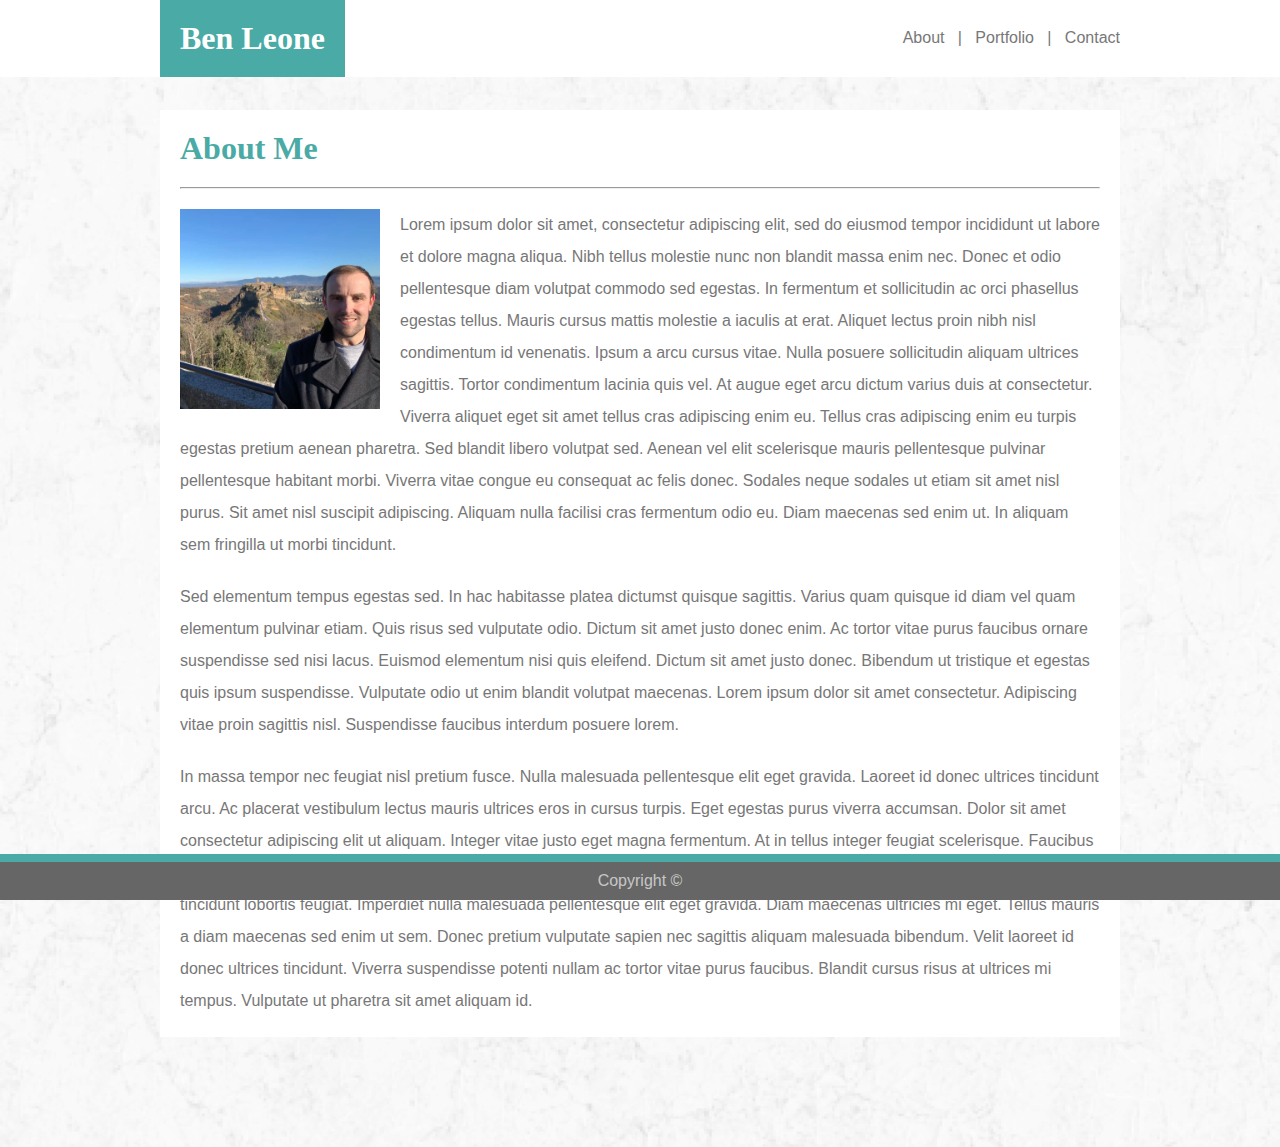
<file: index.html>
<!DOCTYPE html>
<html lang="en">
  <head>
    <meta charset="utf-8" />
    <meta http-equiv="X-UA-Compatible" content="IE=edge" />
    <title>My Profile</title>
    <meta name="description" content="" />
    <meta name="viewport" content="width=device-width, initial-scale=1" />
    <link rel="stylesheet" type="text/css" href="./assests/css/style.css" />
    <link rel="stylesheet" type="text/css" href="./assests/css/index.css" />
  </head>
  <body>
    <header>
      <div class="navbar">
        <a href="./index.html">
          <h1 id="name">
            Ben Leone
          </h1>
        </a>
        <div id="link-list">
          <nav>
            <a href="./index.html">About</a>
            <span>&nbsp;&nbsp;|&nbsp;&nbsp;</span>
            <a href="./portfolio.html">Portfolio</a>
            <span>&nbsp;&nbsp;|&nbsp;&nbsp;</span>
            <a href="./contact.html">Contact</a>
          </nav>
        </div>
      </div>
    </header>
    <div class="container">
      <h1>About Me</h1>
      <hr />
      <p>
        <img src="./assests/images/profile.jpg" alt="My Photo" />
        Lorem ipsum dolor sit amet, consectetur adipiscing elit, sed do eiusmod
        tempor incididunt ut labore et dolore magna aliqua. Nibh tellus molestie
        nunc non blandit massa enim nec. Donec et odio pellentesque diam
        volutpat commodo sed egestas. In fermentum et sollicitudin ac orci
        phasellus egestas tellus. Mauris cursus mattis molestie a iaculis at
        erat. Aliquet lectus proin nibh nisl condimentum id venenatis. Ipsum a
        arcu cursus vitae. Nulla posuere sollicitudin aliquam ultrices sagittis.
        Tortor condimentum lacinia quis vel. At augue eget arcu dictum varius
        duis at consectetur. Viverra aliquet eget sit amet tellus cras
        adipiscing enim eu. Tellus cras adipiscing enim eu turpis egestas
        pretium aenean pharetra. Sed blandit libero volutpat sed. Aenean vel
        elit scelerisque mauris pellentesque pulvinar pellentesque habitant
        morbi. Viverra vitae congue eu consequat ac felis donec. Sodales neque
        sodales ut etiam sit amet nisl purus. Sit amet nisl suscipit adipiscing.
        Aliquam nulla facilisi cras fermentum odio eu. Diam maecenas sed enim
        ut. In aliquam sem fringilla ut morbi tincidunt.
      </p>
      <p>
        Sed elementum tempus egestas sed. In hac habitasse platea dictumst
        quisque sagittis. Varius quam quisque id diam vel quam elementum
        pulvinar etiam. Quis risus sed vulputate odio. Dictum sit amet justo
        donec enim. Ac tortor vitae purus faucibus ornare suspendisse sed nisi
        lacus. Euismod elementum nisi quis eleifend. Dictum sit amet justo
        donec. Bibendum ut tristique et egestas quis ipsum suspendisse.
        Vulputate odio ut enim blandit volutpat maecenas. Lorem ipsum dolor sit
        amet consectetur. Adipiscing vitae proin sagittis nisl. Suspendisse
        faucibus interdum posuere lorem.
      </p>
      <p>
        In massa tempor nec feugiat nisl pretium fusce. Nulla malesuada
        pellentesque elit eget gravida. Laoreet id donec ultrices tincidunt
        arcu. Ac placerat vestibulum lectus mauris ultrices eros in cursus
        turpis. Eget egestas purus viverra accumsan. Dolor sit amet consectetur
        adipiscing elit ut aliquam. Integer vitae justo eget magna fermentum. At
        in tellus integer feugiat scelerisque. Faucibus pulvinar elementum
        integer enim neque volutpat ac tincidunt vitae. Nam at lectus urna duis
        convallis. Ullamcorper dignissim cras tincidunt lobortis feugiat.
        Imperdiet nulla malesuada pellentesque elit eget gravida. Diam maecenas
        ultricies mi eget. Tellus mauris a diam maecenas sed enim ut sem. Donec
        pretium vulputate sapien nec sagittis aliquam malesuada bibendum. Velit
        laoreet id donec ultrices tincidunt. Viverra suspendisse potenti nullam
        ac tortor vitae purus faucibus. Blandit cursus risus at ultrices mi
        tempus. Vulputate ut pharetra sit amet aliquam id.
      </p>
    </div>
    <footer>
      Copyright &copy;
    </footer>
  </body>
</html>
</file>
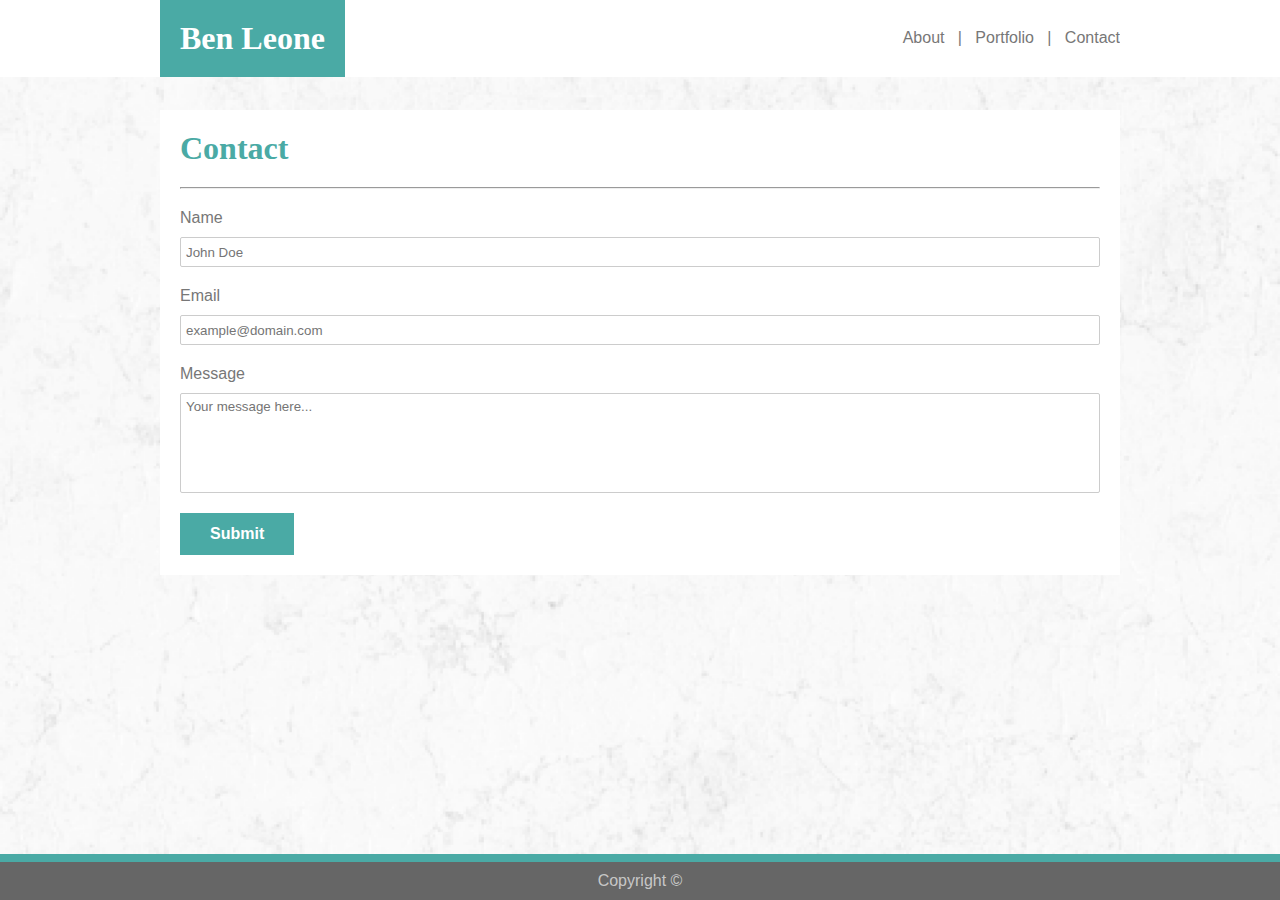
<file: contact.html>
<!DOCTYPE html>
<html lang="en">
  <head>
    <meta charset="utf-8" />
    <meta http-equiv="X-UA-Compatible" content="IE=edge" />
    <title>My Profile</title>
    <meta name="description" content="" />
    <meta name="viewport" content="width=device-width, initial-scale=1" />
    <link rel="stylesheet" type="text/css" href="./assests/css/style.css" />
    <link rel="stylesheet" type="text/css" href="./assests/css/contact.css" />
  </head>
  <body>
    <header>
      <div class="navbar">
        <a href="./index.html">
          <h1 id="name">
            Ben Leone
          </h1>
        </a>
        <div id="link-list">
          <nav>
            <a href="./index.html">About</a>
            <span>&nbsp;&nbsp;|&nbsp;&nbsp;</span>
            <a href="./portfolio.html">Portfolio</a>
            <span>&nbsp;&nbsp;|&nbsp;&nbsp;</span>
            <a href="./contact.html">Contact</a>
          </nav>
        </div>
      </div>
    </header>
    <div class="container">
      <h1>Contact</h1>
      <hr />
      <form action="#">
        <label for="fname">Name</label>
        <br />
        <input type="text" id="fname" name="fname" placeholder="John Doe" />
        <br />
        <label for="email">Email</label>
        <br />
        <input
          type="text"
          id="email"
          name="email"
          placeholder="example@domain.com"
        />
        <br />
        <label for="message">Message</label>
        <textarea name="message" placeholder="Your message here..."></textarea>
        <input type="submit" id="button" value="Submit" />
      </form>
    </div>
    <footer>
      Copyright &copy;
    </footer>
  </body>
</html>
</file>
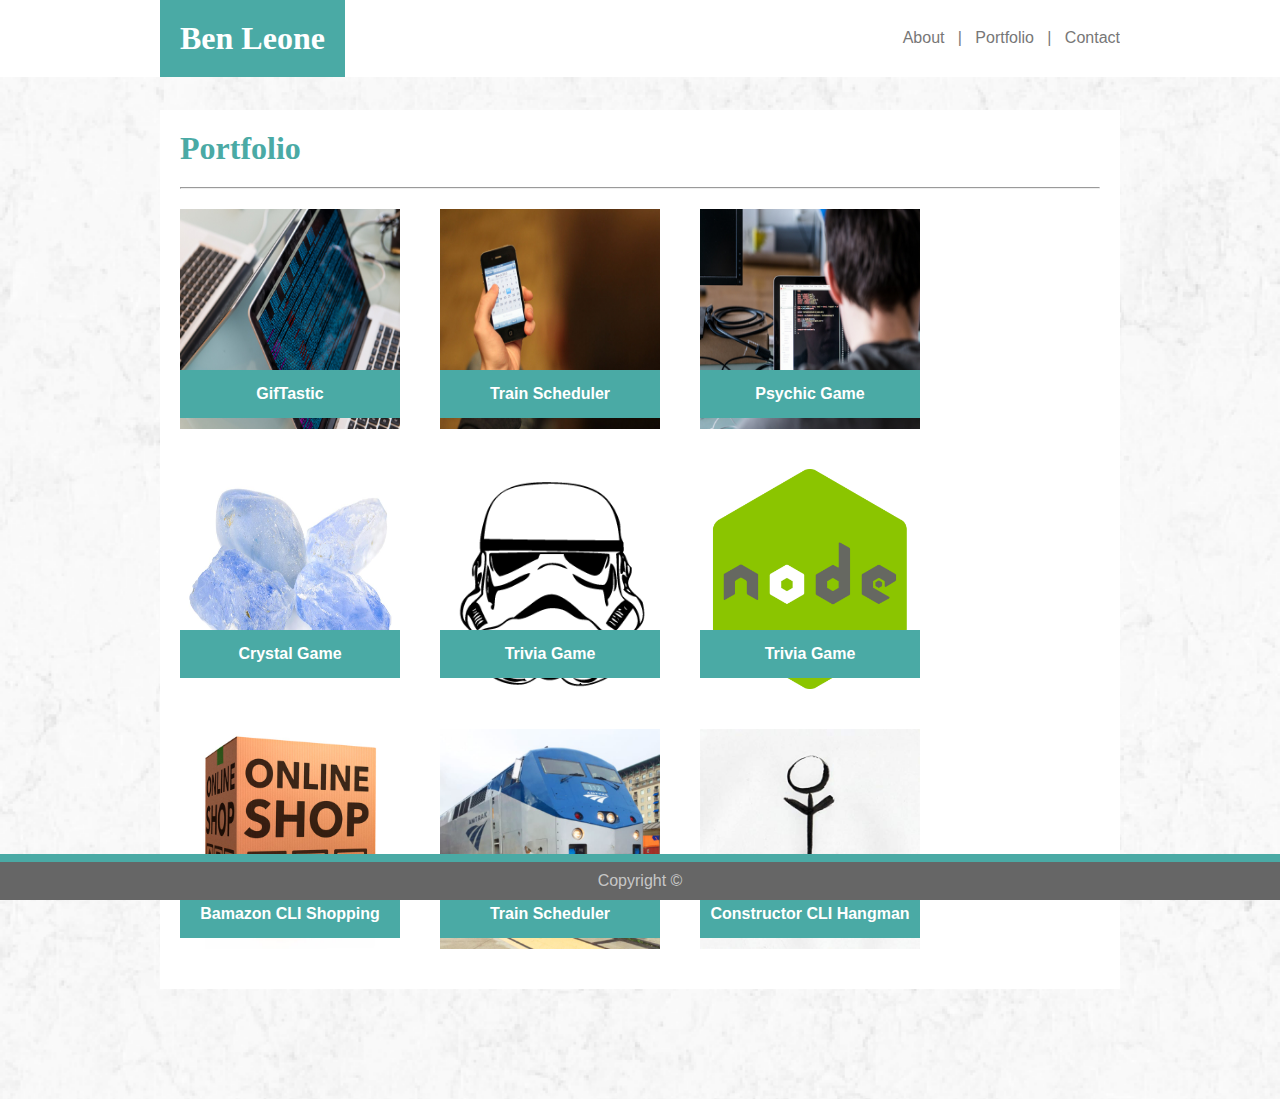
<file: portfolio.html>
<!DOCTYPE html>
<html lang="en">
  <head>
    <meta charset="utf-8" />
    <meta http-equiv="X-UA-Compatible" content="IE=edge" />
    <title>My Profile</title>
    <meta name="description" content="" />
    <meta name="viewport" content="width=device-width, initial-scale=1" />
    <link rel="stylesheet" type="text/css" href="./assests/css/style.css" />
    <link rel="stylesheet" type="text/css" href="./assests/css/portfolio.css" />
  </head>
  <body>
    <header>
      <div class="navbar">
        <a href="./index.html">
          <h1 id="name">
            Ben Leone
          </h1>
        </a>
        <div id="link-list">
          <nav>
            <a href="./index.html">About</a>
            <span>&nbsp;&nbsp;|&nbsp;&nbsp;</span>
            <a href="./portfolio.html">Portfolio</a>
            <span>&nbsp;&nbsp;|&nbsp;&nbsp;</span>
            <a href="./contact.html">Contact</a>
          </nav>
        </div>
      </div>
    </header>
    <div class="container">
      <h1>Portfolio</h1>
      <hr />
      <div id="code-img">
        <a href="https://benleone90.github.io/GifTastic/">
          <img src="./assests/images/code.jpg" alt="GifTastic" />
          <h4>GifTastic</h4>
        </a>
      </div>
      <div id="code-img">
        <a href="https://benleone90.github.io/TrainScheduler/">
          <img src="./assests/images/tech.jpg" alt="Train Scheduler" />
          <h4>Train Scheduler</h4>
        </a>
      </div>
      <div id="code-img">
        <a href="https://benleone90.github.io/Psychic-Game/">
          <img
            src="./assests/images/placeimg_640_480_tech.jpg"
            alt="Psychic Game"
          />
          <h4>Psychic Game</h4>
        </a>
      </div>
      <div id="code-img">
        <a href="https://benleone90.github.io/Unit-4-Game/">
          <img src="./assests/images/crystal.jpg" alt="Crystal Game" />
          <h4>Crystal Game</h4>
        </a>
      </div>
      <div id="code-img">
        <a href="https://benleone90.github.io/TriviaGame">
          <img src="./assests/images/stormtrooper.png" alt="Trivia Game" />
          <h4>Trivia Game</h4>
        </a>
      </div>
      <div id="code-img">
        <a href="https://github.com/benleone90/LIRI-node-app">
          <img src="./assests/images/nodejslogo.png" alt="LIRI Node App" />
          <h4>Trivia Game</h4>
        </a>
      </div>
      <div id="code-img">
        <a href="https://github.com/benleone90/Bamazon">
          <img src="./assests/images/shop.jpg" alt="Bamazon" />
          <h4>Bamazon CLI Shopping</h4>
        </a>
      </div>
      <div id="code-img">
        <a href="https://github.com/benleone90/TrainScheduler">
          <img src="./assests/images/train.jpg" alt="Train Scheduler" />
          <h4>Train Scheduler</h4>
        </a>
      </div>
      <div id="code-img">
        <a href="https://github.com/benleone90/Constructor-Word-Guess">
          <img src="./assests/images/hangman.jpg" alt="Constructor Hangman" />
          <h4>Constructor CLI Hangman</h4>
        </a>
      </div>
    </div>
    <footer>
      Copyright &copy;
    </footer>
  </body>
</html>
</file>
<file: assests/css/style.css>
* {
  margin: 0;
  padding: 0;
  box-sizing: border-box;
}

body {
  background-image: url(../images/rockywall_@2X.png);
  background-size: cover;
  background-color: #cccccc;
  margin: 0px;
}

header {
  background-color: #ffffff;
  width: 100%;
  height: auto;
  border: 0px solid #cccccc;
  position: fixed;
  top: 0;
  z-index: 1;
}

a:link {
    color: #777777;
    text-decoration: none;
}

a:visited {
    color: #777777;
    text-decoration: none;
}

a:hover {
    color: #777777;
    text-decoration: underline;
}

a:active {
    color: #777777;
    text-decoration: underline;
    background-color: #4aaaa5;
}

.navbar {
  width: 960px;
  margin: auto;
  overflow: auto;
  position: relative;
}

#name {
  font-size: 2em;
  background-color: #4aaaa5;
  color: #ffffff;
  font-family: Georgia, "Times New Roman", Times, serif;
  float: left;
  padding: 20px;
}

#link-list {
  font-family: Arial, Helvetica, sans-serif;
  position: absolute;
  right: 0px;
  height: 100%;
}

nav {
  padding: 29px 0px;
}

nav span {
  color: #777777;
}

.container {
  width: 960px;
  margin: 110px auto;
  overflow: auto;
  background-color: #ffffff;
  padding: 20px;
  
}

h1 {
   font-family: Georgia, 'Times New Roman', Times, serif;
  color: #4aaaa5;
  padding-bottom: 20px;
}

footer {
    color: #ffffffa6;
    background-color: #666666;
    position: fixed;
    left: 0;
    bottom: 0;
    width: 100%;
    text-align: center;
    border-top: 8px solid #4aaaa5;
    padding: 10px 0px;
    font-family: Arial, Helvetica, sans-serif;
}
</file>
<file: assests/css/index.css>
img {
    float: left;
    margin-right: 20px;
    height: 200px;
    width: 200px;
  }
  
  p {
    margin-top: 20px;
    line-height: 2em;
    font-family: Arial, Helvetica, sans-serif;
    color: #777777;
  }
</file>
<file: assests/css/contact.css>
textarea {
  width: 100%;
  height: 100px;
  border-radius: 2px;
  border: 1px solid #ccc;
  font-family: Arial, Helvetica, sans-serif;
  float: left;
  resize: none;
}

input[type=text] {
  width: 100%;
  height: 30px;
  border-radius: 2px;
  border: 1px solid #ccc;
  font-family: Arial, Helvetica, sans-serif;
}

input[type=submit] {
  font-family: Arial, Helvetica, sans-serif;
  font-weight: bold;
  font-size: 16px;
  background-color: #4aaaa5;
  color: #ffffff;
  border: none;
  padding: 12px 30px;
  cursor: pointer;
  margin-top: 20px;
  float: left;
}

label {
  font-family: Arial, Helvetica, sans-serif;
  color: #777777;
  float: left;
  margin-top: 20px;
  margin-bottom: 10px;
}

::-webkit-input-placeholder{
  padding-top: 5px;
  padding-left: 5px;
}
</file>
<file: assests/css/portfolio.css>
img {
  height: 220px;
  width: 220px;
}

#code-img {
  position: relative;
  height: 220px;
  width: 220px;
  margin: 20px 40px 20px 0px;
  float: left;
}

h4 {
  position: absolute;
  text-align: center;
  font-family: Arial, Helvetica, sans-serif;
  background-color: #4aaaa5;
  color: #ffffff;
  bottom: 5%;
  width: 100%;
  padding: 15px 0;
  font-weight: bold;
}
</file>
